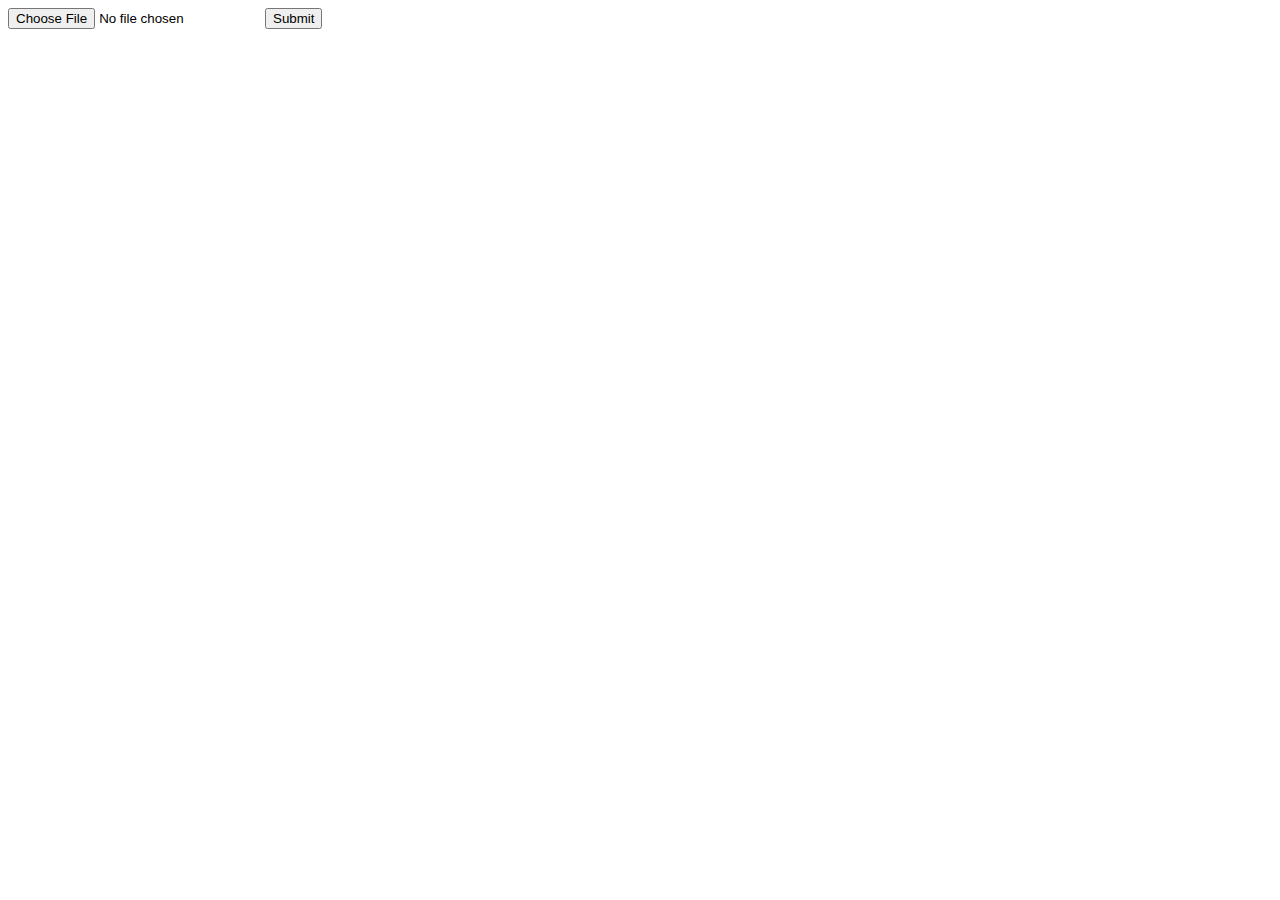
<file: templates/upload.html>
<html>
   <body>
      <form action = "http://localhost:5000/uploader" method = "POST" 
         enctype = "multipart/form-data">
         <input type = "file" name = "file" />
         <input type = "submit"/>
      </form>   
   </body>
</html>
</file>
